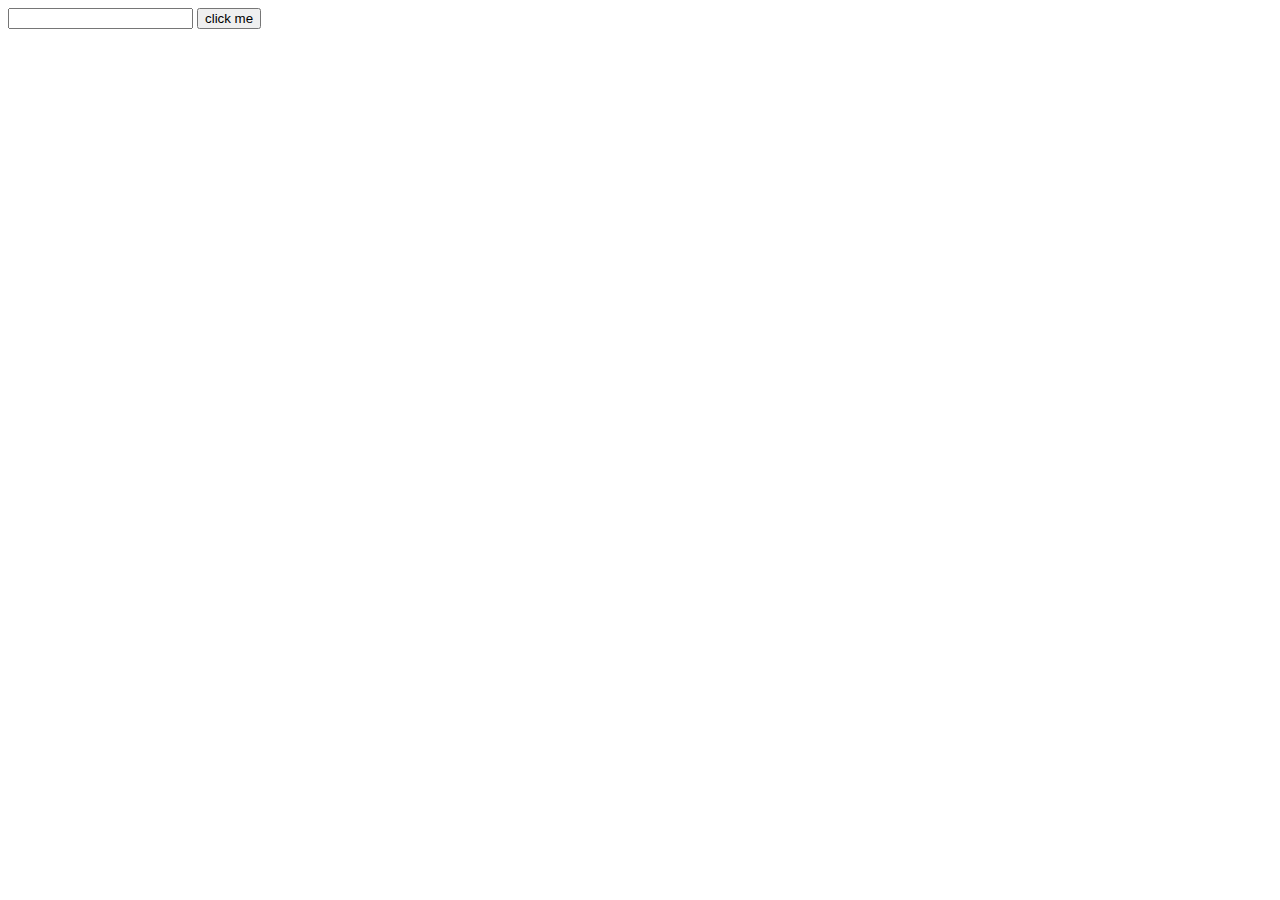
<file: playlist.html>
<!doctype html>
<html>

<head>
    <script src="http://ajax.googleapis.com/ajax/libs/jquery/1.11.1/jquery.min.js"></script>
    <script src="./main.js"></script>
    <script src="./SpotifyPlayer.js"></script>
    <script src="./youtubePlayer.js"></script>
    <script src="./soundcloud.js"></script>
    <script src="./soundcloudPlayer.js"></script>

    <script src="./list.js"></script>

    <title>test page</title>
    <style>
    iframe {
        display: block;
        clear: both;
        position: relative;
    }
    .overlay {
        display: block;
        clear: both;
        position: absolute;
        height: 80px;
        width: 300px;
        background-color: #BADA55;
        z-index: 2;
    }
    </style>
</head>

<body>
    <input></input>

    <button id="click">click me</button>

    <script>
    </script>
</body>

</html>
</file>
